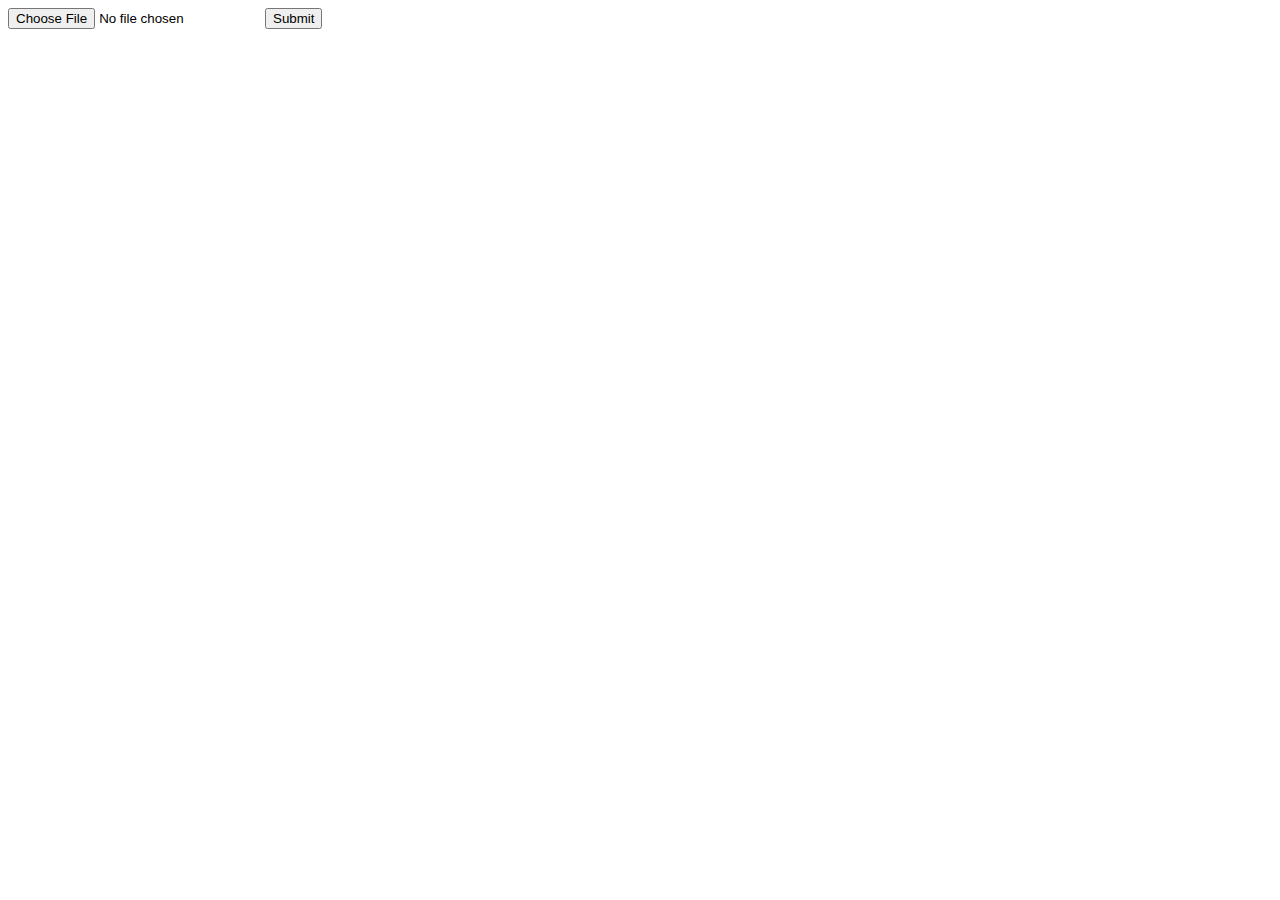
<file: templates/download.html>
<!DOCTYPE html>
<html lang="en">

<head>
    <meta charset="UTF-8">
    <title>Title</title>
</head>

<body>
    <form action="/upload/" method="post" enctype="multipart/form-data">
        <input type="file" name="file_name">
        <input type="submit">
    </form>
</body>

</html>
</file>
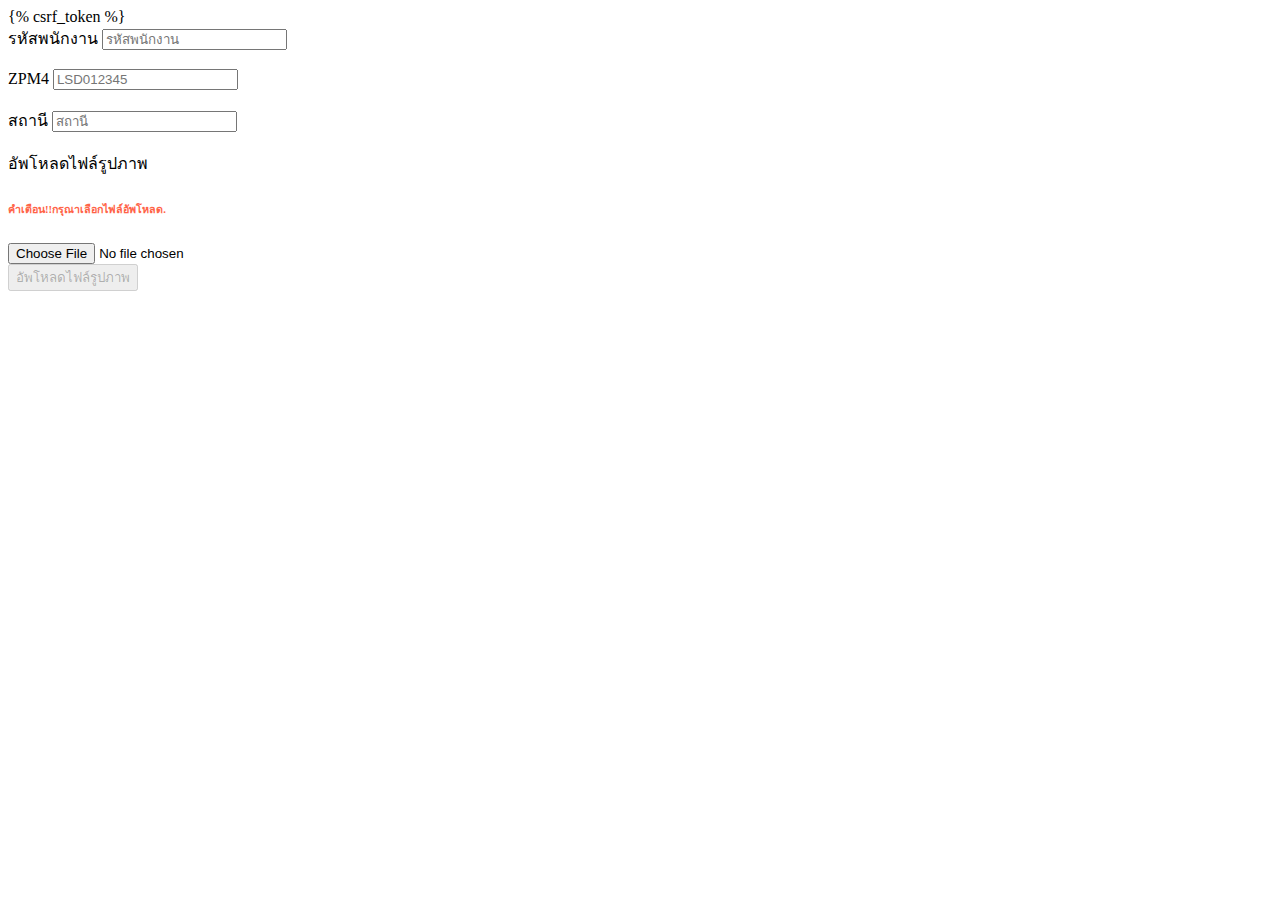
<file: templates/report.html>
<!DOCTYPE html>
<html lang="en">
<head>
    <meta charset="UTF-8">
    <meta name="viewport" content="width=device-width, initial-scale=1.0">
    <meta http-equiv="X-UA-Compatible" content="ie=edge">
    <title>InputData</title>
    <script src="https://ajax.googleapis.com/ajax/libs/jquery/3.5.1/jquery.min.js"></script>
    <!-- link report.js -->
    <script src="/static/js/report.js" type="text/javascript"></script>

</head>

<body>
    <form name="myform" method="POST" enctype="multipart/form-data">
    {% csrf_token %}
        
        <div class="formBox">
            <label for="title">รหัสพนักงาน</label>
            <input type="text" name="Partner" placeholder="รหัสพนักงาน"/>
        </div>
        <br>
        <div class="formBox">
            <label for="title1">ZPM4</label>
            <input type="text" name="Zpm4" placeholder="LSD012345"/>
        </div>
        <br>
        <div class="formBox">
            <label for="yr">สถานี</label>
            <input type="text" name="Powerstation" placeholder="สถานี"/>
        </div>
        <br>
        <!-- <div class="formBox">
            <label for="title">การไฟฟ้าส่วนภูมิภาค</label>
            <input type="text" name="Branch" placeholder="สาขา"/>
        </div>
        <br>
        <div class="formBox">
            <label for="title">แรงดันระบบจำหน่าย</label>
            <input type="text" name="Power" placeholder="22-33 KV."/>
        </div>
        <br>
        
        <div class="formBox">
            <label for="title">วงจรระบบจำหน่าย</label>
            <input type="text" name="Circuit" placeholder="วงจร"/>
        </div> -->
 


<!-- Upload file -->

<div class="container-fluid ">
    <div class="container" style="">
         <label for="" class="col-sm-4 col-form-label text-right">อัพโหลดไฟล์รูปภาพ</label>
            <h6 style="color:Tomato;">คำเตือน!!กรุณาเลือกไฟล์อัพโหลด.</h6>
            <div class="col-sm-5">
                <div class="custom-file">
             

                   <input type="file" name="image" id="image" accept="image/*" />
                    
                    <label class="custom-file-label"></label>
                </div>
            </div> 
        </div>
        <div class="form-group row">
            <div class="col-sm-5 offset-sm-4">
            </div>
        </div>
     
        <div class="form-group row" >

            <div class="container-fluid">
                <div class="row">
                    <div class="col-1">
                     </div>

                    <div class="col-12 container" style="left: 20%;    ">
                     
                       <input type="submit" name="image" id="image" value="อัพโหลดไฟล์รูปภาพ" disabled />
                    </div>

                    <div class="col-1">
                    </div>
            </div>
            
        </div>

    </div>

     
</body>
</html>
</file>
